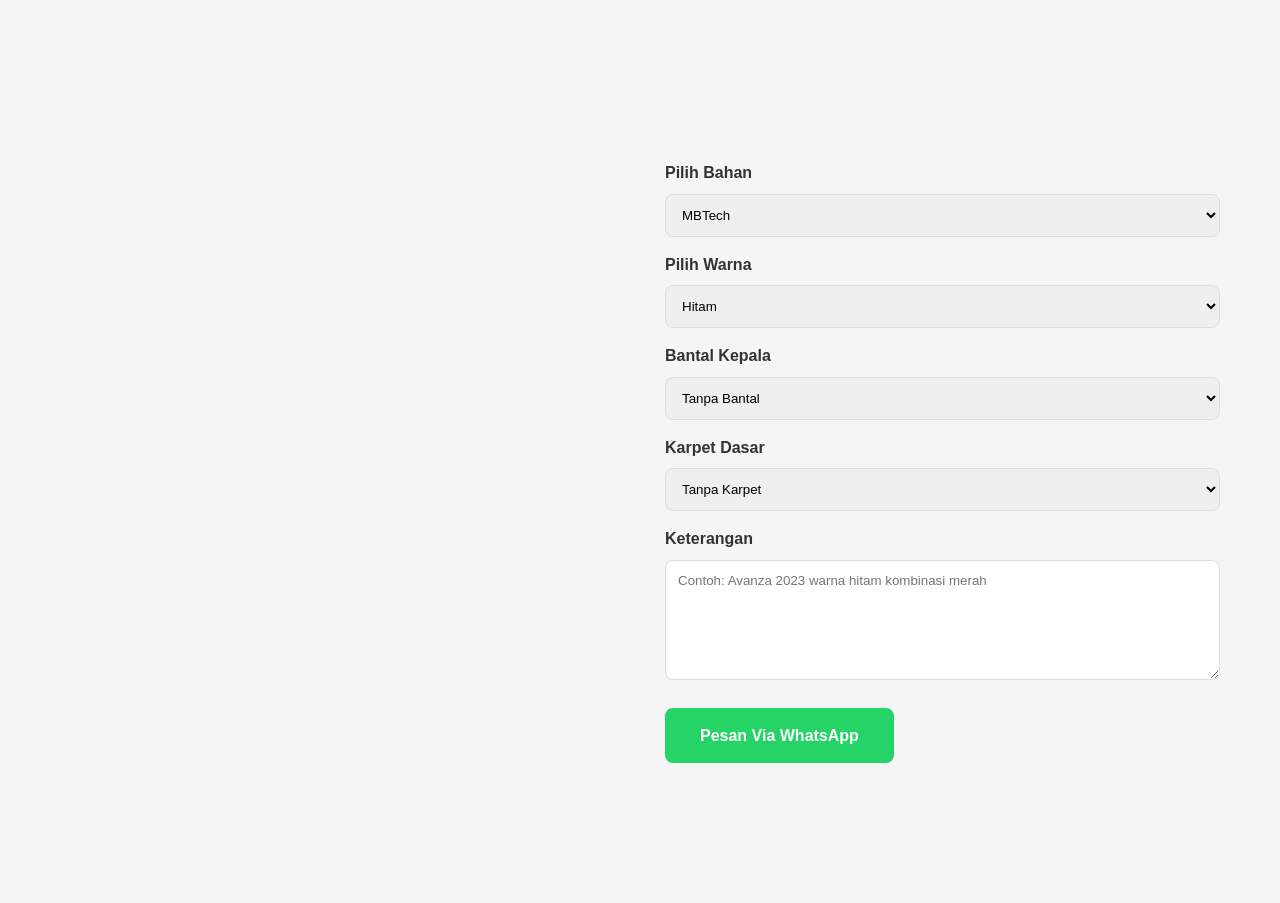
<file: detail.html>
<!DOCTYPE html>
<html lang="id">
<head>

<meta charset="UTF-8">
<meta name="viewport" content="width=device-width, initial-scale=1.0">

<title>Detail Produk</title>

<link rel="stylesheet" href="style.css">

<style>

.detail-container{
max-width:1200px;
margin:120px auto;
padding:20px;
display:grid;
grid-template-columns:1fr 1fr;
gap:50px;
}

.detail-image img{
width:100%;
border-radius:12px;
}

.detail-info h1{
font-size:40px;
margin-bottom:15px;
}

.harga{
font-size:32px;
color:green;
font-weight:bold;
margin-bottom:20px;
}

.detail-info p{
margin-bottom:20px;
line-height:1.8;
}

.detail-info label{
display:block;
margin-top:15px;
margin-bottom:8px;
font-weight:bold;
}

.detail-info select,
.detail-info textarea{
width:100%;
padding:12px;
border:1px solid #ddd;
border-radius:8px;
}

.detail-info textarea{
height:120px;
}

.order-btn{
display:inline-block;
margin-top:20px;
padding:15px 35px;
background:#25D366;
color:white;
text-decoration:none;
border-radius:8px;
font-weight:bold;
}

@media(max-width:768px){

.detail-container{
grid-template-columns:1fr;
}

}

</style>

</head>

<body>

<div class="detail-container">

<div class="detail-image">

<img id="gambar">

</div>

<div class="detail-info">

<h1 id="nama"></h1>

<div id="harga" class="harga"></div>

<p id="deskripsi"></p>

<label>Pilih Bahan</label>

<select>
<option>MBTech</option>
<option>Cherokee</option>
<option>Vision</option>
<option>Murano</option>
</select>

<label>Pilih Warna</label>

<select>
<option>Hitam</option>
<option>Beige</option>
<option>Coklat</option>
<option>Merah Hitam</option>
<option>Abu Abu</option>
</select>

<label>Bantal Kepala</label>

<select>
<option>Tanpa Bantal</option>
<option>1 Pasang</option>
<option>2 Pasang</option>
</select>

<label>Karpet Dasar</label>

<select>
<option>Tanpa Karpet</option>
<option>Tambah Karpet Dasar</option>
</select>

<label>Keterangan</label>

<textarea placeholder="Contoh: Avanza 2023 warna hitam kombinasi merah"></textarea>

<a id="wa" class="order-btn">
Pesan Via WhatsApp
</a>

</div>

</div>

<script src="products.js"></script>

<script>

const params = new URLSearchParams(window.location.search);

const id = params.get("id");

const produk = products.find(item => item.id === id);

document.getElementById("nama").innerHTML = produk.nama;

document.getElementById("harga").innerHTML = produk.harga;

document.getElementById("deskripsi").innerHTML = produk.deskripsi;

document.getElementById("gambar").src = produk.gambar;

document.getElementById("wa").href =
"https://wa.me/6281234567890?text=Saya ingin memesan " + produk.nama;

</script>

</body>
</html>
</file>
<file: style.css>
/* RESET */

*{
    margin:0;
    padding:0;
    box-sizing:border-box;
    font-family:'Segoe UI',sans-serif;
}

html{
    scroll-behavior:smooth;
}

body{
    background:#f5f5f5;
    color:#333;
    line-height:1.6;
}

/* CONTAINER */

.container{
    width:90%;
    max-width:1200px;
    margin:auto;
}

/* NAVBAR */

.navbar{
    position:fixed;
    top:0;
    left:0;
    width:100%;
    display:flex;
    justify-content:space-between;
    align-items:center;
    padding:20px 60px;
    background:rgba(0,0,0,.75);
    backdrop-filter:blur(10px);
    z-index:999;
}

.logo{
    color:#fff;
    font-size:24px;
    font-weight:bold;
    letter-spacing:1px;
}

.navbar ul{
    display:flex;
    list-style:none;
    gap:25px;
}

.navbar ul li a{
    color:white;
    text-decoration:none;
    transition:.3s;
    font-weight:500;
}

.navbar ul li a:hover{
    color:#d4af37;
}

.btn-navbar{
    background:#d4af37;
    color:white;
    text-decoration:none;
    padding:12px 22px;
    border-radius:30px;
    font-weight:bold;
    transition:.3s;
}

.btn-navbar:hover{
    background:#b89325;
}

/* HERO */

.hero{
    height:100vh;
    position:relative;
    overflow:hidden;
}

.hero-img{
    position:absolute;
    top:0;
    left:0;
    width:100%;
    height:100%;
    object-fit:cover;
    z-index:1;
}

.overlay{
    position:absolute;
    inset:0;
    background:rgba(0,0,0,.55);
    z-index:2;
}

.hero-content{
    position:relative;
    z-index:3;
    height:100%;
    display:flex;
    flex-direction:column;
    justify-content:center;
    align-items:center;
    text-align:center;
    color:white;
    padding:20px;
}

.hero-content h1{
    font-size:70px;
    margin-bottom:15px;
    text-shadow:2px 2px 8px rgba(0,0,0,.5);
}

.hero-content p{
    font-size:24px;
    text-shadow:1px 1px 5px rgba(0,0,0,.5);
}

.hero-sub{
    margin-top:10px;
    margin-bottom:30px;
}

.hero-button{
    display:flex;
    gap:15px;
}

.btn-primary{
    background:#d4af37;
    color:white;
    text-decoration:none;
    padding:15px 35px;
    border-radius:8px;
    transition:.3s;
}

.btn-secondary{
    background:transparent;
    border:2px solid white;
    color:white;
    text-decoration:none;
    padding:15px 35px;
    border-radius:8px;
}

.btn-primary:hover{
    background:#b89325;
}

/* SECTION */

.section{
    padding:90px 0;
}

.section h2{
    text-align:center;
    margin-bottom:40px;
    font-size:36px;
}

.bg-light{
    background:white;
}

/* TENTANG */

#tentang p{
    text-align:center;
    max-width:800px;
    margin:auto;
    font-size:18px;
}

/* LAYANAN */

.service-grid{
    display:grid;
    grid-template-columns:repeat(auto-fit,minmax(250px,1fr));
    gap:25px;
}

.service-card{
    background:white;
    padding:30px;
    border-radius:12px;
    text-align:center;
    box-shadow:0 5px 20px rgba(0,0,0,.08);
    transition:.3s;
}

.service-card:hover{
    transform:translateY(-8px);
}

.service-card i{
    font-size:45px;
    color:#d4af37;
    margin-bottom:15px;
}

.service-card h3{
    margin-bottom:10px;
}

/* PRODUK */

.kategori-title{
    margin:40px 0 20px;
    font-size:28px;
}

.product-grid{
    display:grid;
    grid-template-columns:repeat(auto-fit,minmax(280px,1fr));
    gap:25px;
}

.product-card{
    background:white;
    border-radius:12px;
    overflow:hidden;
    box-shadow:0 5px 20px rgba(0,0,0,.08);
    transition:.3s;
}

.product-card:hover{
    transform:translateY(-8px);
}

.product-card img{
    width:100%;
    height:230px;
    object-fit:cover;
}

.product-info{
    padding:20px;
}

.product-info h4{
    margin-bottom:10px;
}

.product-info p{
    color:green;
    font-weight:bold;
    margin-bottom:15px;
}

.product-info a{
    display:inline-block;
    text-decoration:none;
    background:#d4af37;
    color:white;
    padding:10px 20px;
    border-radius:6px;
}

/* GALERI */

.gallery{
    display:grid;
    grid-template-columns:repeat(auto-fit,minmax(300px,1fr));
    gap:20px;
}

.gallery img{
    width:100%;
    height:250px;
    object-fit:cover;
    border-radius:12px;
    transition:.3s;
}

.gallery img:hover{
    transform:scale(1.03);
}

/* TESTIMONI */

.testimonial-grid{
    display:grid;
    grid-template-columns:repeat(auto-fit,minmax(280px,1fr));
    gap:20px;
}

.testimonial-card{
    background:white;
    padding:25px;
    border-radius:12px;
    box-shadow:0 5px 20px rgba(0,0,0,.08);
}

.testimonial-card h4{
    color:#f1b400;
    margin-bottom:10px;
}

.testimonial-card span{
    display:block;
    margin-top:15px;
    font-weight:bold;
}

/* KONTAK */

#kontak{
    text-align:center;
}

#kontak p{
    margin-bottom:15px;
    font-size:18px;
}

#kontak i{
    color:#d4af37;
    margin-right:8px;
}

/* FOOTER */

footer{
    background:#111;
    color:white;
    text-align:center;
    padding:25px;
}

/* WHATSAPP FLOAT */

.whatsapp{
    position:fixed;
    right:25px;
    bottom:25px;
    width:60px;
    height:60px;
    border-radius:50%;
    background:#25D366;
    display:flex;
    justify-content:center;
    align-items:center;
    color:white;
    font-size:32px;
    text-decoration:none;
    z-index:999;
}

/* RESPONSIVE */

@media(max-width:992px){

    .navbar{
        padding:15px 20px;
        flex-direction:column;
        gap:15px;
    }

    .navbar ul{
        flex-wrap:wrap;
        justify-content:center;
    }

    .hero-content h1{
        font-size:45px;
    }

    .hero-content p{
        font-size:18px;
    }

    .hero-button{
        flex-direction:column;
    }

}

@media(max-width:768px){

    .navbar ul{
        gap:12px;
    }

    .navbar ul li a{
        font-size:14px;
    }

    .logo{
        font-size:20px;
    }

    .hero-content h1{
        font-size:34px;
    }

    .section h2{
        font-size:28px;
    }

}
/* ===== ABOUT MODERN (TAMBAHAN BARU) ===== */

.about-grid{
    display:grid;
    grid-template-columns:repeat(auto-fit,minmax(280px,1fr));
    gap:25px;
    margin-top:30px;
}

.about-card{
    background:white;
    padding:25px;
    border-radius:16px;
    box-shadow:0 5px 20px rgba(0,0,0,.08);
    transition:.3s;
    position:relative;
    overflow:hidden;
}

.about-card::before{
    content:"";
    position:absolute;
    left:0;
    top:0;
    width:4px;
    height:100%;
    background:#d4af37;
}

.about-card:hover{
    transform:translateY(-6px);
    box-shadow:0 12px 30px rgba(0,0,0,.12);
}

.about-card h3{
    margin-bottom:10px;
    font-size:20px;
    color:#222;
}

.about-card p{
    text-align:left;
    font-size:15px;
    color:#555;
    line-height:1.7;
    margin-bottom:10px;
}

.about-card ul{
    padding-left:18px;
}

.about-card ul li{
    margin-bottom:6px;
}
</file>
